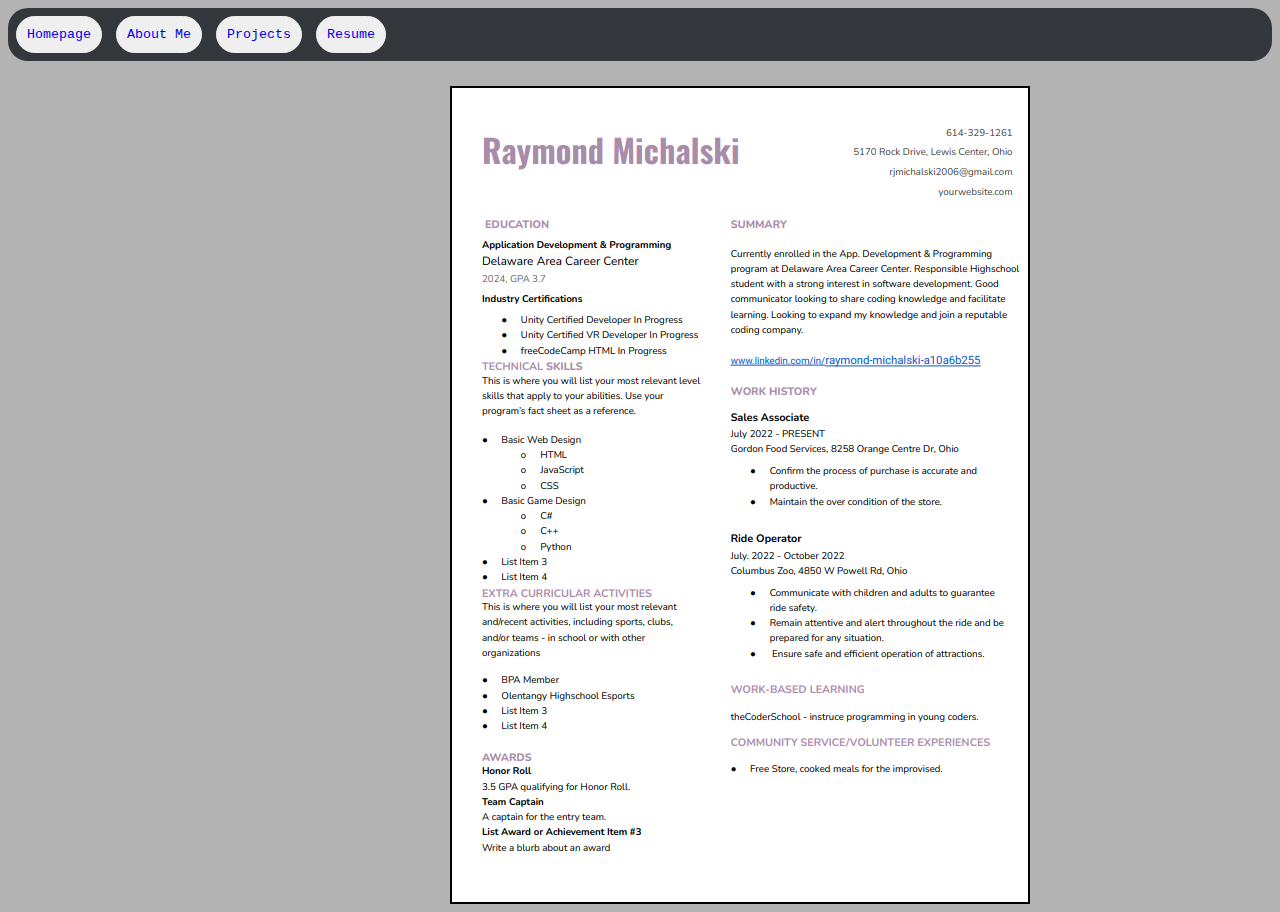
<file: resume.html>
<html>
    <head>
        <link rel="stylesheet" type="text/css" href="scripts/style.css">
    </head>
    <header>
        <div class = "navbar">
            <button class = "navbar-item"><a href = index.html>Homepage</a></button>
            <button class = "navbar-item"><a href = aboutme.html>About Me</a></button>
            <button class = "navbar-item"><a href = projects.html>Projects </a></button>
            <button class = "navbar-item"><a href = resume.html>Resume</a></button>
        </div>
    </header>
    <body>
        <a href = "https://docs.google.com/document/d/1sEOJQOri6tbpWsAt0QRgBeJo_4LktQTu0Adn2TO-sJA/edit?usp=sharing"><img src = "images\Resume.PNG" width = "500px" class="resume-margin"></a>
    </body>
</html>
</file>
<file: scripts/style.css>
h1, h2, h3
    {
        color: white;
    }
body
    {
        background: #b3b3b3;
    }
header
{
    background: #33363b;
    border-radius: 20px;
    padding: 3px;
}
.link
{
    color: rgb(0, 140, 255);
}
.navbar
    {
        flex-direction: row;
        flex-wrap: nowarp;
    }
.navbar-item
{
        padding: 10px;
        border: 1px solid #EEEEEE;
        margin: 5px;
        display: inline-block; 
        font-family:'Courier New', Courier, monospace;
        border-radius: 20px;
}
a:link
{
    text-decoration: none;
}
a:visited
{
    text-decoration: none;
}
.text-section
{
    background-color: gray;
    border-radius: 20px;
    padding: 6px;
}
.game-description
{
    display: block;
    background-color: gray;
    padding-left: 10px;
    margin-right: 10px;
    margin-right: 1500px;
    border-radius: 20px;
    padding: 15px;
    margin-bottom: 10px;
}
.resume-margin
{
    margin-left: 35%;
    margin-top: 25px;
    border: black;
    border-style: solid;
    border-width: 2px;
    flex-wrap: wrap;
    height: auto;
    width: auto;
}
</file>
